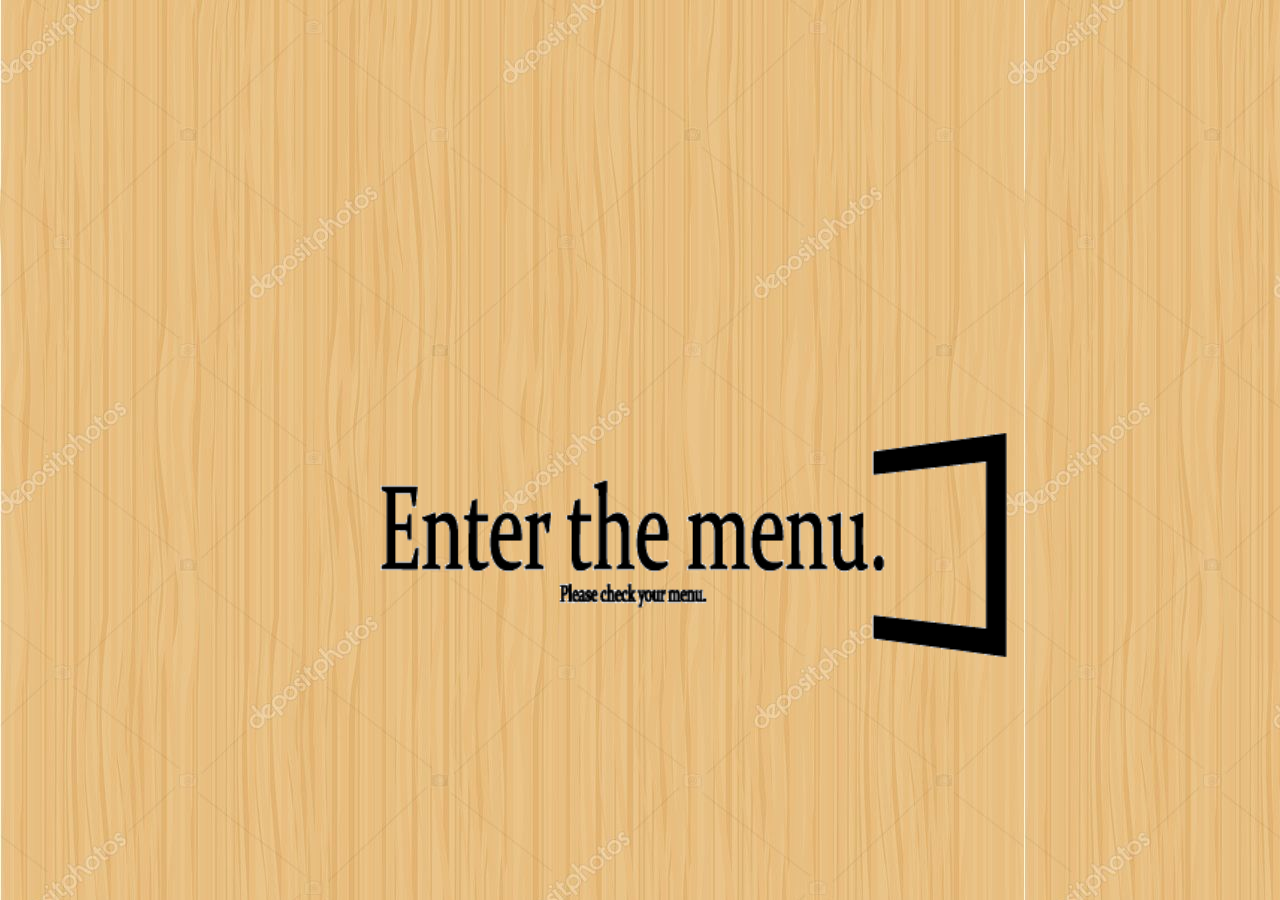
<file: index.html>
﻿<!DOCTYPE html>
<html>
<head>

     <meta charset="utf-8">
     <link href="abc.css" rel="stylesheet" type="text/css" />
     <script>
      window.onfocus=function(){
      }
      window.onload=function(){
     window.focus(); // 현재 window 즉 익스플러러를 윈도우 최상단에 위치
     window.moveTo(100,100); // 웹 페이지의 창 위치를 0,0 (왼쪽 최상단) 으로 고정
     window.resizeTo(1320,740); // 웹페이지의 크기를 가로 1300 , 세로 740 으로 고정(확장 및 축소)
     window.scrollTo(0,250); // 페이지 상단 광고를 바로 볼 수 있게 스크롤 위치를 조정
      }

     </script>

     <style>

     body, ul, h1,h2,h3,h4,h5,h6{
       margin:0;
       padding:0;
     }

     img{ position: absolute;
     top:75%; margin-top: -294.5px;
     /* 위에서 15% 내리고 그 옆의 숫자는 이미지의 세로 길이의 절만의 수치만큼 위호 올리는 것이다. */
   left: 15%; margin-left: =400px;
   /* 왼쪽에서 15%이동시키고 이미지의 가로 길이의 절만에 해당하는 만큼 왼쪽으로 당긴다.*/
 }
 </style>


</head>
<body background="문양패턴.jpg">
      <a href="index0.html">
<img src="start.gif" alt="start" width="1000px"/>
      </a>

    </body>
</html>
</file>
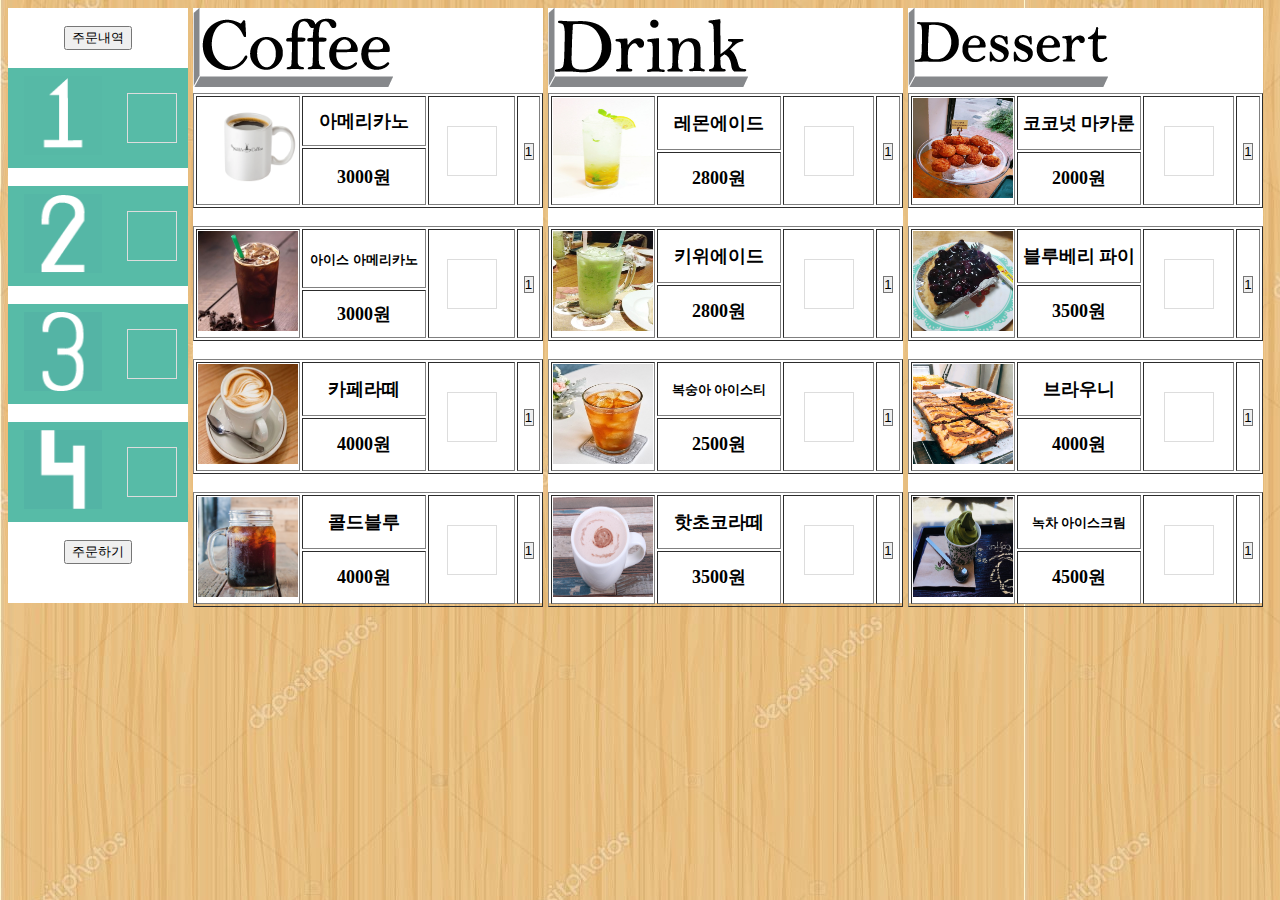
<file: index0.html>
<!DOCTYPE html>
<html>
<head>

  <meta charset="utf-8">


     <link href="abc.css" rel="stylesheet" type="text/css" />
     <link href="checkbox.css" rel="stylesheet" type="text/css" />

     <script type="text/javascript" src="http://code.jquery.com/jquery-3.2.0.min.js" ></script>
     <script type="text/javascript">



      window.onfocus=function(){
      }
      window.onload=function(){
       window.focus(); // 현재 window 즉 익스플러러를 윈도우 최상단에 위치
       window.moveTo(100,100); // 웹 페이지의 창 위치를 0,0 (왼쪽 최상단) 으로 고정
       window.resizeTo(1320,740); // 웹페이지의 크기를 가로 1300 , 세로 740 으로 고정(확장 및 축소)
       window.scrollTo(0,250); // 페이지 상단 광고를 바로 볼 수 있게 스크롤 위치를 조정
      }

      //1개의 테이블을 선택하기 위한 함수.
      function check_only(chk){
        var obj = document.getElementsByName("guetno");
        for(var i=0; i<obj.length; i++){
          if(obj[i] != chk){
            obj[i].checked = false;
          }
        }
      }

      /* total 금액 산정 */

     </script>
<style>
select::-ms-expand { display: none; }
select { -webkit-appearance: none; }

table{margin-bottom: 0px;}

</style>

</head>

<body background="문양패턴.jpg">

  <!--어느 테이블의 주문인지 테이블을 정하는 구역-->

    <div class="float-unit1"> <!--메뉴판의 구역을 나눔.-->
      <center><p><button onclick="window.open('total.php','주문내역','width = 300, height = 700, location=no, scrollbar=no');"> 주문내역 </button></p></center> <!--주문 내역을 확인하기 위한 버큰-->
      <form action="enter.php" method="POST"><!--데이터 베이스에 저장을 위한 메소드 선언-->
<table width="180px" height="100px" border='0'bgcolor="#57bba7">
  <tr>
    <td align="center">
        <img src="T1check-off.gif" width="75%"/>
</td>
<td align="center">
      <div class="checkbox">
        <input type="checkbox" name="guetno" value="T1" onclick="javascript:check_only(this);" id="T1">
        <label for="T1"></label>
      </div>
    </td>
  </tr>
</table>
<p></p>
<!--1번 테이블-->
<table width="180px" height="100px" border='0' bgcolor="#57bba7">
  <tr>
    <td align="center">
      <img src="T2check-off.gif" width="75%">
</td>
<td align="center">

      <div class="checkbox">
        <input type="checkbox" name="guetno" value="T2" onclick="javascript:check_only(this);" id="T2">
        <label for="T2"></label>
      </div>
    </td>
  </tr>
</table>
<p></p>
<!--2번 테이블-->
<table width="180px" height="100px" border='0' bgcolor="#57bba7">
  <tr>
    <td align="center">
      <img src="T3check-off.gif" width="75%">
    </td>
    <td align="center">
          <div class="checkbox">
        <input type="checkbox" name="guetno" value="T3" onclick="javascript:check_only(this);" id="T3">
        <label for="T3"></label>
      </div>
    </td>
  </tr>
</table>
<p></p>
<!--3번 테이블-->
<table width="180px" height="100px" border='0' bgcolor="#57bba7">
  <tr>
    <td align="center">
      <img src="T4check-off.gif" width="75%">
    </td>
    <td align="center">
      <div class="checkbox">
        <input type="checkbox" name="guetno" value="T4" onclick="javascript:check_only(this);" id="T4">
        <label for="T4"></label>
      </div>
    </td>
  </tr>
</table>
<p></p>
      <center><p><input type="submit" value="주문하기" name="send"></p></center> <!--php파일로 메소드를 송출 해 주기 위한 링크-->

    </div>


  </div>
    <div class="float-unit"> </div>
<!--4번 테이블-->


<!-- 큰 음식의 항목을 구분하는 구역-->

    <div class="float-unit2"><!--메뉴판 커피 구역-->
      <img src="coffee.gif"/>
<!--커피-->
  <table width="350px" height="50px" border='1'>
    <tr>
      <td rowspan="2" width="30px"><img src="americano.png" width="100px" height="100px" /></td>
        <td width="120px" align="center" height="35px" >아메리카노</td>
        <td rowspan="2" align="center">
          <div class="bcheckbox">
          <input type="checkbox" name="meno" value="101" placeholder="Americano" id="101">
          <label for="101"></label>
        </div>
      </td>
        <td rowspan="2" align="center">
          <div class="select">
            <select name="count">
              <option value='1'> 1 </option>
              <option value='2'> 2 </option>
              <option value='3'> 3 </option>
              <option value='4'> 4 </option>
              <option value='5'> 5 </option>
            </select>
          </div>
        </td>
      </tr>
      <tr>
        <td height="40px" align="center">3000원</td>
      </tr>
    </table>

    <p style="margin-top:1px;">

    <table width="350px" height="50px" border='1'>
      <tr>
        <td rowspan="2" width="30px"><img src="iceamericano.jpg" width="100px" height="100px" /></td>
          <td width="120px" height="50px" align="center" width="100px"><font size = "2">
                                아이스 아메리카노</font></td>
          <td rowspan="2" align="center">
            <div class="bcheckbox">
          <input type="checkbox" name="meno" value="102" placeholder="Ice Americano" id="102">
          <label for="102"></label>
        </div>
        </td>
        <td rowspan="2" align="center">
          <select>
            <option name="count" value="1"> 1 </option>
            <option name="count" value="2"> 2 </option>
            <option name="count" value="3"> 3 </option>
            <option name="count" value="4"> 4 </option>
            <option name="count" value="5"> 5 </option>
          </select>
        </td>
      </tr>
        <tr>
          <td height="40px" align="center">3000원</td>
        </tr>
      </table>

      <p style="margin-top:1px;">

      <table width="350px" border='1'>
        <tr>
          <td rowspan="2" width="30px"><img src="cafelatte.jpg" width="100px" height="100px" /></td>
            <td width="120px" height="40px" align="center" width="100px" height="100px" >카페라떼</td>
              <td rowspan="2" align="center">
                <div class="bcheckbox">
            <input type="checkbox" name="meno" value="103" placeholder="Cafe Latte" id="103">
            <label for="103"></label></td>
          </div>
          <td rowspan="2" align="center">
            <select name="count">
              <option value="1"> 1 </option>
              <option value="2"> 2 </option>
              <option value="3"> 3 </option>
              <option value="4"> 4 </option>
              <option value="5"> 5 </option>
            </select>
          </td>
          </tr>
          <tr>
            <td height="40px" align="center">4000원</td>
          </tr>
        </table>

        <p style="margin-top:1px;">

        <table width="350px" border='1'>
          <tr>
            <td rowspan="2" width="30px"><img src="cold.png" width="100px" height="100px" /></td>
              <td width="120px" height="40px" align="center" width="100px" height="100px" >콜드블루</td>
              <td rowspan='2' align="center">
                  <div class="bcheckbox">
              <input type="checkbox" name="meno" value="107" placeholder="Cold Brew" id="107">
              <label for="107"></label></td>
            </div>
            <td rowspan="2" align="center">
              <select name="count">
                <option value="1"> 1 </option>
                <option value="2"> 2 </option>
                <option value="3"> 3 </option>
                <option value="4"> 4 </option>
                <option value="5"> 5 </option>
              </select>
            </td>
            </tr>
            <tr>
              <td height="40px" align="center">4000원</td>
            </tr>
          </table>



</div>
    <div class="float-unit";> </div>

    <div class="float-unit3"><!--메뉴판 음료 구역-->
      <img src="drink.gif" />

      <table width="355px" border='1'>
        <tr>
          <td rowspan="2" width="30px"><img src="레몬에이드.jpg" width="100px" height="100px" /></td>
            <td width="120px" height="40px" align="center" width="100px" height="100px" >레몬에이드</td>
            <td rowspan="2" align="center">
              <div class="bcheckbox">
              <input type="checkbox" name="meno" value="201" placeholder="Lemon Ade" id="201">
              <label for="201"></label>
            </div>
          </td>
          <td rowspan="2" align="center">
            <select name="count">
              <option value="1"> 1 </option>
              <option value="2"> 2 </option>
              <option value="3"> 3 </option>
              <option value="4"> 4 </option>
              <option value="5"> 5 </option>
            </select>
          </td>
          </tr>
          <tr>
            <td height="40px" align="center">2800원</td>
          </tr>
        </table>

        <p>

        <table width="355px" border='1'>
          <tr>
            <td rowspan="2" width="30px"><img src="키위에이드.jpg" width="100px" height="100px" /></td>
              <td width="120px" height="40px" align="center" width="100px" height="100px" > 키위에이드 </td>
              <td rowspan="2" align="center">
                <div class="bcheckbox">
              <input type="checkbox" name="meno" value="202" placeholder="Kiwi Ade" id="202" left:13px>
              <label for="202"></label>
            </div>
            </td>
            <td rowspan="2" align="center">
              <select name="count">
                <option value="1"> 1 </option>
                <option value="2"> 2 </option>
                <option value="3"> 3 </option>
                <option value="4"> 4 </option>
                <option value="5"> 5 </option>
              </select>
            </td>
            </tr>
            <tr>
              <td height="40px" align="center">2800원</td>
            </tr>
          </table>

          <p>

          <table width="355px" border='1'>
            <tr>
              <td rowspan="2" width="30px"><img src="복숭아아이스티.jpg" width="100px" height="100px" /></td>
                <td width="120px" height="40px" align="center" width="100px" height="100px" ><font size="2">
                                                복숭아 아이스티</font></td>
                  <td rowspan="2" align="center">
                    <div class="bcheckbox">
                <input type="checkbox" name="meno" value="204" placeholder="Pitch IceTea" id="204">
                <label for="204"></label></td>
              </div>
              <td rowspan="2" align="center">
                <select name="count">
                  <option value="1"> 1 </option>
                  <option value="2"> 2 </option>
                  <option value="3"> 3 </option>
                  <option value="4"> 4 </option>
                  <option value="5"> 5 </option>
                </select>
              </td>
              </tr>
              <tr>
                <td height="40px" align="center">2500원</td>
              </tr>
            </table>

            <p>

            <table width="355px" border='1'>
              <tr>
                <td rowspan="2" width="30px"><img src="핫초코라떼.jpg" width="100px" height="100px" /></td>
                  <td width="120px" height="40px" align="center" width="100px" height="100px" >핫초코라떼</td>
                  <td rowspan='2' align="center">
                      <div class="bcheckbox">
                  <input type="checkbox" name="meno" value="205" placeholder="Hotchocolate" id="205">
                  <label for="205"></label></td>
                </div>
                <td rowspan="2" align="center">
                  <select name="count">
                    <option value="1"> 1 </option>
                    <option value="2"> 2 </option>
                    <option value="3"> 3 </option>
                    <option value="4"> 4 </option>
                    <option value="5"> 5 </option>
                  </select>
                </td>
                </tr>
                <tr>
                  <td height="40px" align="center">3500원</td>
                </tr>
              </table>


    </div>

    <div class="float-unit";> </div>

    <div class="float-unit4"><!--메뉴판 디저트 구역-->

        <img src="dessert.gif">
        <table width="355px" border='1'>
          <tr>
            <td rowspan="2" width="30px"><img src="코코넛 마카룬.jpg" width="100px" height="100px" /></td>
              <td width="120px" height="40px" align="center" width="100px" height="100px" >코코넛 마카룬 </td>
              <td rowspan="2" align="center">
                <div class="bcheckbox">
                <input type="checkbox" name="meno" value="301" placeholder="coconut Macaroon" id="301">
                <label for="301"></label>
              </div>
            </td>
            <td rowspan="2" align="center">
              <select name="count">
                <option value="1"> 1 </option>
                <option value="2"> 2 </option>
                <option value="3"> 3 </option>
                <option value="4"> 4 </option>
                <option value="5"> 5 </option>
              </select>
            </td>
            </tr>
            <tr>
              <td height="40px" align="center">2000원</td>
            </tr>
          </table>

          <p>

          <table width="355px" border='1'>
            <tr>
              <td rowspan="2" width="30px"><img src="블루베리 파이.jpg" width="100px" height="100px" /></td>
                <td width="120px" height="40px" align="center" width="100px" height="100px" >블루베리 파이</td>
                <td rowspan="2" align="center">
                  <div class="bcheckbox">
                <input type="checkbox" name="meno" value="302" placeholder="Blueberry pie" id="302" left:13px>
                <label for="302"></label>
              </div>
              </td>
              <td rowspan="2" align="center">
                <select name="count">
                  <option value="1"> 1 </option>
                  <option value="2"> 2 </option>
                  <option value="3"> 3 </option>
                  <option value="4"> 4 </option>
                  <option value="5"> 5 </option>
                </select>
              </td>
              </tr>
              <tr>
                <td height="40px" align="center">3500원</td>
              </tr>
            </table>

            <p>

            <table width="355px" border='1'>
              <tr>
                <td rowspan="2" width="30px"><img src="브라우니.jpg" width="100px" height="100px" /></td>
                  <td width="120px" height="40px" align="center" width="100px" height="100px" >브라우니</td>
                    <td rowspan="2" align="center">
                      <div class="bcheckbox">
                  <input type="checkbox" name="meno" value="305" placeholder="Brownie" id="305">
                  <label for="305"></label></td>
                </div>
                <td rowspan="2" align="center">
                  <select name="count">
                    <option value="1"> 1 </option>
                    <option value="2"> 2 </option>
                    <option value="3"> 3 </option>
                    <option value="4"> 4 </option>
                    <option value="5"> 5 </option>
                  </select>
                </td>
                </tr>
                <tr>
                  <td height="40px" align="center" width="100px" height="100px" >4000원</td>
                </tr>
              </table>

              <p>

              <table width="355px" border='1'>
                <tr>
                  <td rowspan="2" width="30px"><img src="녹차 아이스크림.jpg" width="100px" height="100px" /></td>
                    <td width="120px" height="40px" align="center" width="100px" height="100px" ><font size="2">
                                            녹차 아이스크림</font></td>
                    <td rowspan='2' align="center">
                        <div class="bcheckbox">
                    <input type="checkbox" name="meno" value="306" placeholder="icecream" id="306">
                    <label for="306"></label></td>
                  </div>
                  <td rowspan="2" align="center">
                    <select name="count">
                      <option value="1"> 1 </option>
                      <option value="2"> 2 </option>
                      <option value="3"> 3 </option>
                      <option value="4"> 4 </option>
                      <option value="5"> 5 </option>
                    </select>
                  </td>
                  </tr>
                  <tr>
                    <td height="40px" align="center">4500원</td>
                  </tr>
                </table>


    </div>

  </form>
</body>
</html>
</file>
<file: abc.css>
.float-frame{
  background: black;
  border: 1px solid #ddd;
  padding: 10px;
  overflow: hidden;
}
.float-unit1{
  width: 180px;
  height: 595px;
  background: white;
  color: "black";
  font-size: 18px;
  font-weight: bold;
  text-align: left;
  float: left;
}
.float-unit2{
  width: 350px;
  height: 595px;
  background: white;
  color: #black;
  font-size: 18px;
  font-weight: bold;
  text-align: left;
  float: left;
}
.float-unit3{
  width: 355px;
  height: 595px;
  background: white;
  color: #black;
  font-size: 18px;
  font-weight: bold;
  text-align: left;
  float: left;
}
.float-unit4{
  width: 355px;
  height: 595px;
  background: white;
  color: #black;
  font-size: 18px;
  font-weight: bold;
  text-align: left;
  float: left;
}

.float-unit{
  width: 5px;
  height: 585px;
  float: left;
}
</file>
<file: checkbox.css>
.checkbox{
  width: 50px;
  height: 50px;
  background-color: #ddd;
  position: relative;
}
.checkbox input[type="checkbox"]{
  visibility: hidden;
}
.checkbox label{
  width: 48px;
  height: 48px;
  position: absolute; right:0;
  top: 1px;
  left: 1px;
  background-color: #57bba7;
  cursor: pointer;
}
.checkbox label:before {
  content: '';
  width: 15px;
  height: 15px;
  border: 3px solid black;
  position: absolute;
  border-top: none;
  border-right: none;
  transform: rotate(-135deg);
  top: 15px;
  left: 12px;
  opacity: 0;
}
.checkbox input[type="checkbox"]:checked + label:before{
  opacity: 1;
}
.checkbox input[type="checkbox"]:checked + label{
  background-color: #57bba7;
}


.ccheckbox{
  width: 50px;
  height: 50px;
  left: 295px;
  background-color: #ddd;
  position: relative;
}
.ccheckbox input[type="checkbox"]{
  visibility: hidden;
}
.ccheckbox label{
  width: 48px;
  height: 48px;
  position: absolute; right:0;
  top: 1px;
  left: 1px;
  background-color: white;
  cursor: pointer;
}
.ccheckbox label:before {
  content: '';
  width: 15px;
  height: 15px;
  border: 3px solid black;
  position: absolute;
  border-top: none;
  border-right: none;
  transform: rotate(-135deg);
  top: 15px;
  left: 12px;
  opacity: 0;
}
.ccheckbox input[type="checkbox"]:checked + label:before{
  opacity: 1;
}
.ccheckbox input[type="checkbox"]:checked + label{
  background-color: #57bba7;
}



.bcheckbox{
  width: 50px;
  height: 50px;
  background-color: #ddd;
  position: relative;
}
.bcheckbox input[type="checkbox"]{
  visibility: hidden;
}
.bcheckbox label{
  width: 48px;
  height: 48px;
  position: absolute; right:0;
  top: 1px;
  left: 1px;
  background-color: white;
  cursor: pointer;
}
.bcheckbox label:before {
  content: '';
  width: 15px;
  height: 15px;
  border: 3px solid black;
  position: absolute;
  border-top: none;
  border-right: none;
  transform: rotate(-45deg);
  top: 15px;
  left: 12px;
  opacity: 0;
}
.bcheckbox input[type="checkbox"]:checked + label:before{
  opacity: 1;
}
.bcheckbox input[type="checkbox"]:checked + label{
  background-color: #57bba7;
}

.select {
  border-radius:0; /* 아이폰 사파리 보더 없애기 */
  -webkit-appearance:none; /* 화살표 없애기 for chrome*/
  -moz-appearance:none; /* 화살표 없애기 for firefox*/
  appearance:none /* 화살표 없애기 공통*/
}

.select::-ms-expand{ display:none /* 화살표 없애기 for IE10, 11*/ }
</file>
